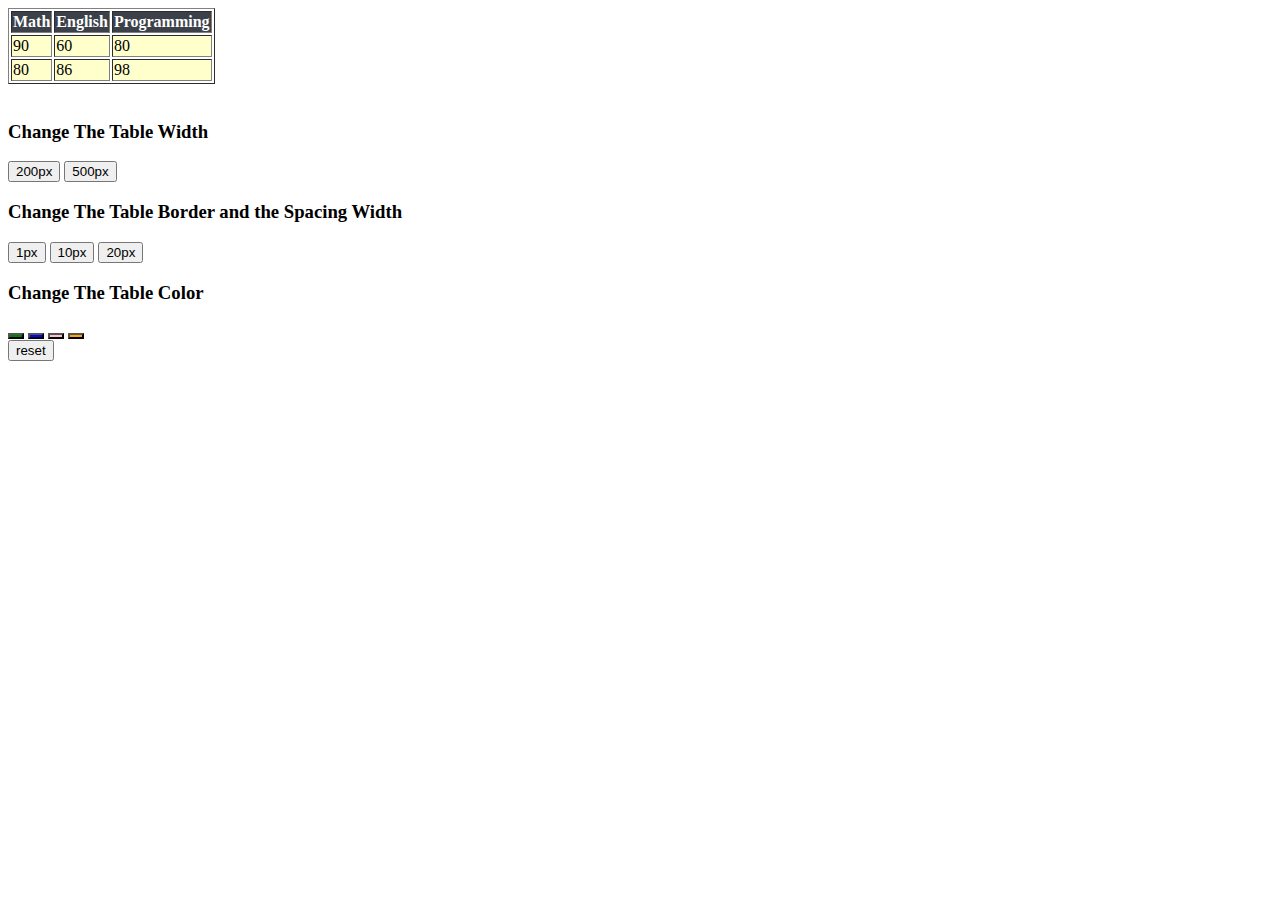
<file: lab05/index.html>
<!-- HTML Lab Assignment 5 -->
<!-- Deadline: 2022-11-09 23:59 -->

<!-- [10%] 1. A Table (3x3 cells) with two different background colors for <th> and <td> -->
<!-- [20%] 2. Two buttons to control the width of the table (200px, 500 px) -->
<!-- [20%] 3. Three buttons to control the border with and cell spacing of the table -->
<!-- [20%] 4. Four buttons to control the background color of the table (will not affect the color of table headings)-->
<!-- [20%] 5. A reset button to reset the style to the original.-->
<!-- [10%] 6. Separate the JavaScript code from the html file and upload both files to github. (javascript in an external file) -->

<!DOCTYPE html>
<html>

<head>
    <link rel="stylesheet" href="./style.css">
</head>

<body>
    <!-- Write your Html code here -->
    <script src="./script.js"></script>
    <table id="myTable" border="1">
    <thead>
    <tr>
        <th bgcolor="#3C4048"><font color="white"><b>Math</b></th>
        <th bgcolor="#3C4048"><font color="white"><b>English</b></th>
        <th bgcolor="#3C4048"><font color="white"><b>Programming</b></th>
    </tr>
    </thead>
    <tbody>
    <tr>
        <td>90</td>
        <td>60</td>
        <td>80</td>
    </tr>
    <tr>
        <td>80</td>
        <td>86</td>
        <td>98</td>
    </tr>
    </tbody>
    </table>
    <br />
    <h3>Change The Table Width</h3>
    <button onclick="chgWidth1()">200px</button>
    <button onclick="chgWidth2()">500px</button>
    <h3>Change The Table Border and the Spacing Width</h3>
    <button onclick="chgBorder1()">1px</button>
    <button onclick="chgBorder2()">10px</button>
    <button onclick="chgBorder3()">20px</button>
    <h3>Change The Table Color</h3>
    <button onclick="chgColor1()" style="background-color: green"></button>
    <button onclick="chgColor2()" style="background-color: blue"></button>
    <button onclick="chgColor3()" style="background-color: pink"></button>
    <button onclick="chgColor4()" style="background-color: orange"></button>
    <br />
    <button onclick="window.location.reload();">reset</button>
</body>

</html>
</file>
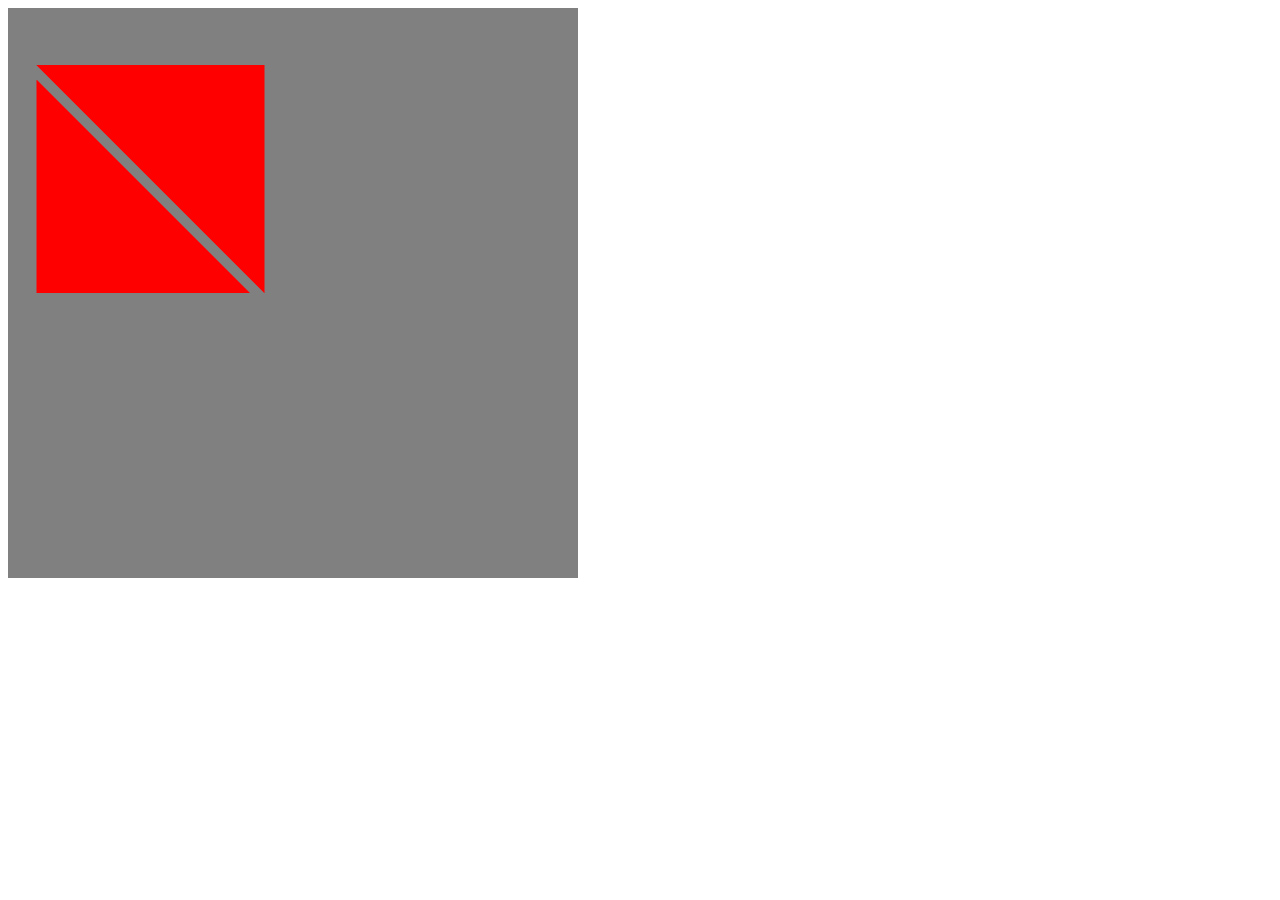
<file: lab12/index.html>
<!doctype html>
<html>
   <body>
      <canvas width = "570" height = "570" id = "my_Canvas"></canvas>

      <script>
      fun(0);
      fun(1);
        function fun(run){
         /*============== Creating a canvas ====================*/
         var canvas = document.getElementById('my_Canvas');
         gl = canvas.getContext('experimental-webgl');

         /*======== Defining and storing the geometry ===========*/
        if (run == 1){
            var vertices = [
               -0.9,0.75,0.0,
               -0.9, 0.0, 0.0,
               -0.15,0.0, 0.0,
            ];
        }else{
            var vertices = [
               -0.1, -0.0, 0.0,
               -0.9, 0.8, 0.0,
               -0.1,0.8, 0.0,
            ];
        }

         indices = [0,1,2];

         // Create an empty buffer object to store vertex buffer
         var vertex_buffer = gl.createBuffer();

         // Bind appropriate array buffer to it
         gl.bindBuffer(gl.ARRAY_BUFFER, vertex_buffer);

         // Pass the vertex data to the buffer
         gl.bufferData(gl.ARRAY_BUFFER, new Float32Array(vertices), gl.STATIC_DRAW);

         // Unbind the buffer
         gl.bindBuffer(gl.ARRAY_BUFFER, null);

         // Create an empty buffer object to store Index buffer
         var Index_Buffer = gl.createBuffer();

         // Bind appropriate array buffer to it
         gl.bindBuffer(gl.ELEMENT_ARRAY_BUFFER, Index_Buffer);

         // Pass the vertex data to the buffer
         gl.bufferData(gl.ELEMENT_ARRAY_BUFFER, new Uint16Array(indices), gl.STATIC_DRAW);

         // Unbind the buffer
         gl.bindBuffer(gl.ELEMENT_ARRAY_BUFFER, null);

         /*================ Shaders ====================*/

         // Vertex shader source code
         var vertCode =
            'attribute vec3 coordinates;' +

            'void main(void) {' +
               ' gl_Position = vec4(coordinates, 1.0);' +
            '}';

         // Create a vertex shader object
         var vertShader = gl.createShader(gl.VERTEX_SHADER);

         // Attach vertex shader source code
         gl.shaderSource(vertShader, vertCode);

         // Compile the vertex shader
         gl.compileShader(vertShader);

         //fragment shader source code
         var fragCode =
            'void main(void) {' +
               ' gl_FragColor = vec4(1.0, 0.0, 0.0, 1.0);' +
            '}';

         // Create fragment shader object
         var fragShader = gl.createShader(gl.FRAGMENT_SHADER);

         // Attach fragment shader source code
         gl.shaderSource(fragShader, fragCode);

         // Compile the fragmentt shader
         gl.compileShader(fragShader);

         // Create a shader program object to store
         // the combined shader program
         var shaderProgram = gl.createProgram();

         // Attach a vertex shader
         gl.attachShader(shaderProgram, vertShader);

         // Attach a fragment shader
         gl.attachShader(shaderProgram, fragShader);

         // Link both the programs
         gl.linkProgram(shaderProgram);

         // Use the combined shader program object
         gl.useProgram(shaderProgram);

         /*======= Associating shaders to buffer objects =======*/

         // Bind vertex buffer object
         gl.bindBuffer(gl.ARRAY_BUFFER, vertex_buffer);

         // Bind index buffer object
         gl.bindBuffer(gl.ELEMENT_ARRAY_BUFFER, Index_Buffer);

         // Get the attribute location
         var coord = gl.getAttribLocation(shaderProgram, "coordinates");

         // Point an attribute to the currently bound VBO
         gl.vertexAttribPointer(coord, 3, gl.FLOAT, false, 0, 0);

         // Enable the attribute
         gl.enableVertexAttribArray(coord);

         /*=========Drawing the triangle===========*/
        if(run == 0){
            // Clear the canvas
            gl.clearColor(0.5, 0.5, 0.5, 1.0);

            // Enable the depth test
            gl.enable(gl.DEPTH_TEST);

            // Clear the color buffer bit
            gl.clear(gl.COLOR_BUFFER_BIT);

        }
         // Set the view port
         gl.viewport(0,0,canvas.width,canvas.height);

         // Draw the triangle
         gl.drawElements(gl.TRIANGLES, indices.length, gl.UNSIGNED_SHORT,0);
        }
      </script>

    </body>
</html>
</file>
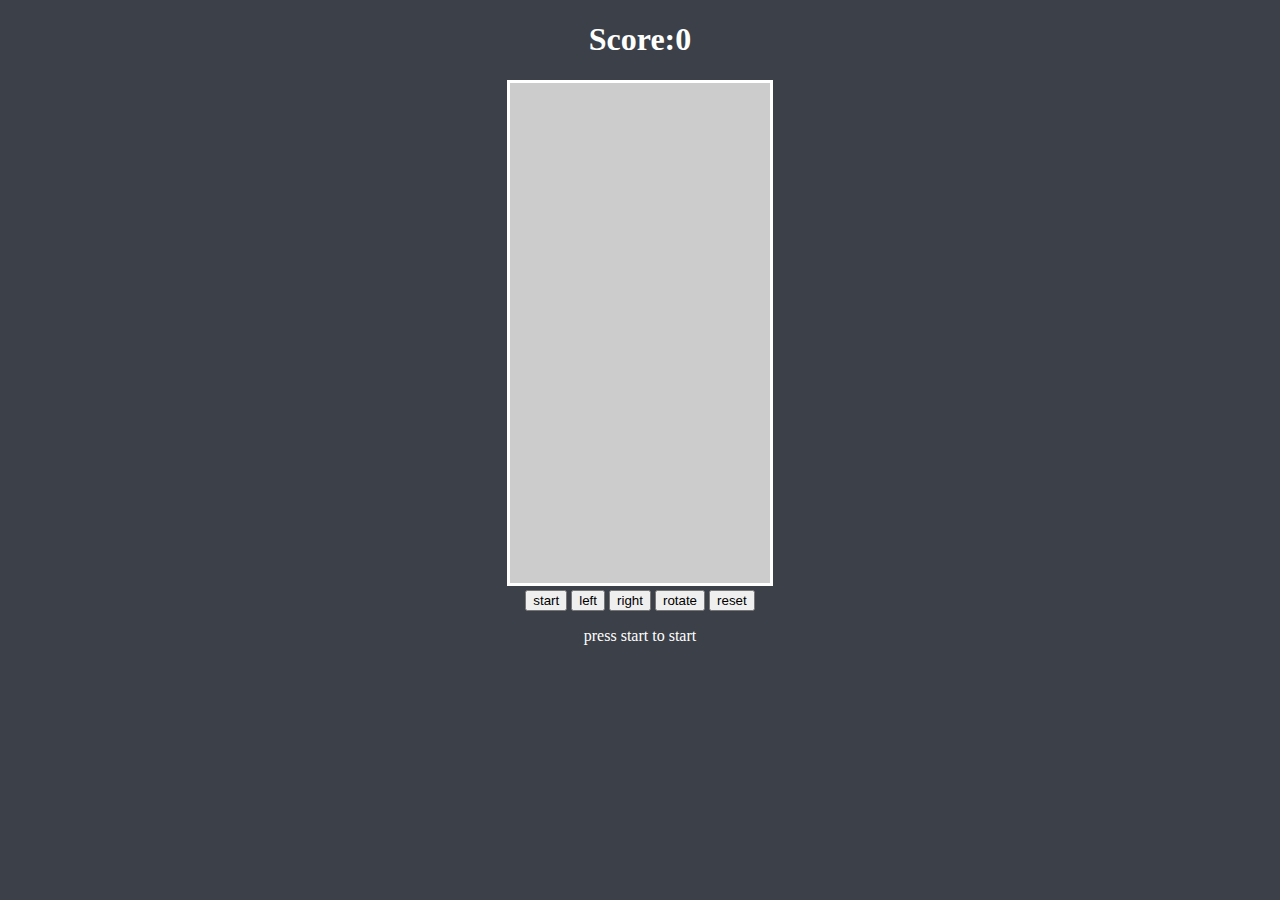
<file: mid_project/index.html>
<!DOCTYPE html>
<html lang="en" dir="ltr">
    <head>
        <meta charset="utf-8">
        <!-- <script src="script.js"></script> -->
        <link rel="stylesheet" href="style.css"></link>
        <title>Tetris</title>
    </head>
    <body>
        <h1>Score:<span id="score">0</span></h1>
        <canvas id="Tetris" width="260" height="500" onmousedown="showCoords(event)"></canvas>
        <br />
        <button id="start">start</button>
        <button id="moveLeft">left</button>
        <button id="moveRight">right</button>
        <button id="matrixRotate">rotate</button>
        <button id="reset">reset</button>
        <script src="script.js"></script>
        <br />
        <p>press start to start</p>
    </body>
</html>
</file>
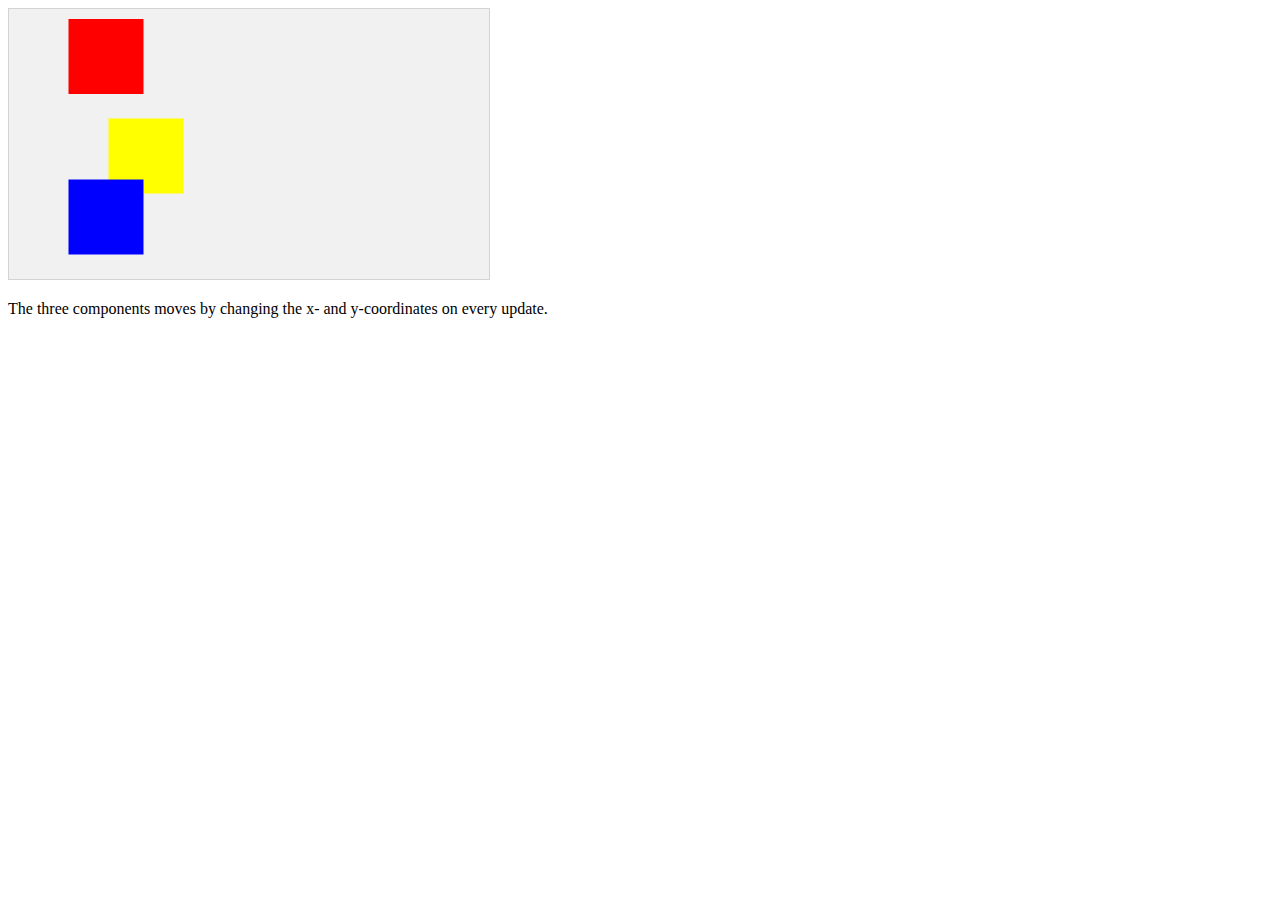
<file: lab06.html>
<!DOCTYPE html>
<html>
<head>
<meta name="viewport" content="width=device-width, initial-scale=1.0"/>
<style>
canvas {
    border:1px solid #d3d3d3;
    background-color: #f1f1f1;
}
</style>
</head>
<body onload="startGame()">
<script>

var redGamePiece, blueGamePiece, yellowGamePiece;

function startGame() {
    redGamePiece = new component(75, 75, "red", 10, 10);
    yellowGamePiece = new component(75, 75, "yellow", 50, 60);
    blueGamePiece = new component(75, 75, "blue", 10, 220);
    myGameArea.start();
}

var myGameArea = {
    canvas : document.createElement("canvas"),
    start : function() {
        this.canvas.width = 480;
        this.canvas.height = 270;
        this.canvas.direction = 1;/* 1:->, -1:<-*/
        this.context = this.canvas.getContext("2d");
        document.body.insertBefore(this.canvas, document.body.childNodes[0]);
        this.interval = setInterval(updateGameArea, 20);
    },
    clear : function() {
        this.context.clearRect(0, 0, this.canvas.width, this.canvas.height);
    }
}

function component(width, height, color, x, y) {
    this.width = width;
    this.height = height;
    this.x = x;
    this.y = y;
    this.moveX = 1.5;
    this.moveY = 1.5;
    this.ok = 0;
    this.update = function(){
        ctx = myGameArea.context;
        ctx.fillStyle = color;
        ctx.fillRect(this.x, this.y, this.width, this.height);
    }
}

function updateGameArea() {
    myGameArea.clear();
    if(redGamePiece.x < 0) redGamePiece.moveX = 1.5;
    if(redGamePiece.x > 405) redGamePiece.moveX = -1.5;
    if(yellowGamePiece.x < 0) yellowGamePiece.moveX = 1.5;
    if(yellowGamePiece.x > 405) yellowGamePiece.moveX = -1.5;
    if(blueGamePiece.x < 0) blueGamePiece.moveX = 1.5;
    if(blueGamePiece.x > 405) blueGamePiece.moveX = -1.5;

    if(yellowGamePiece.y < 0) yellowGamePiece.moveY = 1.5;
    if(yellowGamePiece.y > 195) yellowGamePiece.moveY = -1.5;
    if(blueGamePiece.ok == 1){
        if(blueGamePiece.y < 0) blueGamePiece.moveY = -1.5;
        if(blueGamePiece.y > 195) blueGamePiece.moveY = 1.5;
    }
    if(blueGamePiece.y < 0){
        blueGamePiece.ok = 1;
    }

    redGamePiece.x += redGamePiece.moveX;
    yellowGamePiece.x += yellowGamePiece.moveX;
    yellowGamePiece.y += yellowGamePiece.moveY;
    blueGamePiece.x += blueGamePiece.moveX;
    blueGamePiece.y -= blueGamePiece.moveY;
    redGamePiece.update();
    yellowGamePiece.update();
    blueGamePiece.update();
}
</script>
<p>The three components moves by changing the x- and y-coordinates on every update.</p>
</body>
</html>
</file>
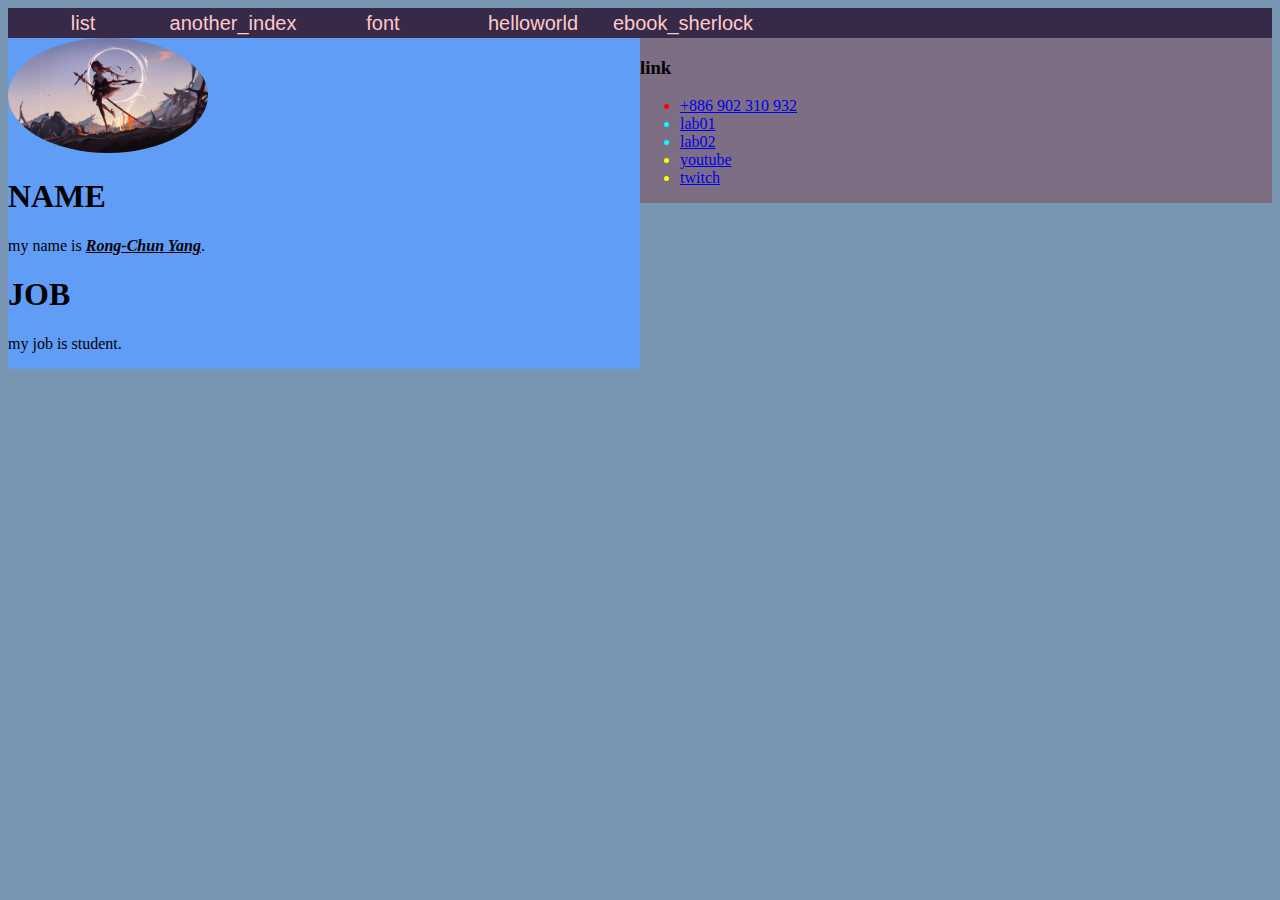
<file: lab03/lab03.html>
<!-- LAB03 -->
<!-- Deadline: 2022-10-19 23:59 -->
<!-- Build your personal website -->

<!-- [20%] 1. Contains at least five webpages(e.g., Home, Schedule, Information) -->
<!-- [10%] (i) On top of each webpage should show a navigation bar. -->
<!-- [10%] (ii) Navigation bar should be an unordered list and contain the links that direct to each web page respectively. -->
<!-- [10%] (iii) Mouse move over to one of the navigation item, the background and text color should both change.
                 The color combination must be one of the color palettes that provided by https://colorhunt.co/
                 (text color, background color, hover text color & hover background color)
                 (Show the TA which color palette you choose when you get graded)-->

<!-- 2. On one of your webpages, it should have the structure shown as below. (ref:LAB03.pdf) -->
<!-- [20%] (i) Two sub-division (2a, 2b) that align horizontally. -->
<!-- [10%] (ii) The background colors of division 1 should be different from 2a & 2b. -->
<!-- [10%] (iii) In 2a, there should be one rounded images of youself followed by your name and job title. -->
<!-- [10%] (iv) In 2b, there should be one unordered list below your biography.
                The unordered list should contain three list itemsthat showsin three different bullet colors. -->

<!DOCTYPE html>
<html>

<head>
    <style>
        /*  CSS  */

        strong{
            font-weight:bold;
            font-style:italic;
            text-decoration: underline;
        }
        .fst{
            float:right;
            width:50%;
            background-color: #7D6E83;
        }
        .scd{
            float:left;
            width: 50%;
            background-color: #5F9DF7;
        }
        .thr{
            float:right;
            width:50%;
            background-color: #98A8F8;
        }
        .for{
            float:left;
            width: 50%;
            background-color: #FB2576;
        }
        body{
            background-color: #7895B2;
        }
        div.content{
            overflow: auto;
            border: 3px;
            resize: both;
            width: 70%
        }
        #you_can_click {
        }
        #you_can_click ul {
            /* 取消ul樣式符號 */
            list-style-type:none;
            /* 重設ul邊界與留白為零 */
            margin:0;
            padding:0;
            /* 內有浮動元件時，需設overflow才會自動調整大小 */
            overflow:auto;
        }
        #you_can_click ul li {
            /* 利用float讓第一層li水平排列 */
            float:left;
        }
        #you_can_click ul li a {
            /* 將a改為區塊元件，以便指定寬高 */
            display:block;
            /* 這邊也要設float，否則IE6會以100%寬度顯示 */
            float:left;
            /* 固定高度 */
            height:30px;
            width: 150px;
            text-align: center;
        }
        /* ---------- 以下為美化用，非必需 ---------- */


        /* 預設字體 */
        #you_can_click {
            font-size:20px;
            font-family:Arial, Helvetica, sans-serif;
        }
        /* 第一層ul背景色彩與邊框 */
        #you_can_click ul {
            background: #372948;/*#6f6f6f*/
        }
        /* 第一層a字型 */
        #you_can_click ul li a {
            color:#FFCACA;
            text-decoration:none;
            line-height: 30px;
        }
        /* 觸動第一層li時，改變背景色 */
        #you_can_click ul li:hover, #you_can_click ul li a:hover {
            background: #251B37;/*#efefef*/
        }
        #you_can_click ul li:hover a {/**/
            color: #FFECEF;
        }


        img {
          border-radius: 100%;
        }
        .myself{

        }
    </style>
</head>

<body>
    <div id="you_can_click">
        <ul>
          <li> <a href="list.html">list</a></li>
          <li> <a href="another.html">another_index</a></li>
          <li> <a href="movie/font.html">font</a></li>
          <li> <a href="movie/helloworld.html">helloworld</a></li>
          <li> <a href="movie/dvd/ebook_sherlock.html">ebook_sherlock</a></li>
        </ul>
    </div>
    <!-- Don't forget to submit HTML file to your GitHub repository -->
    <!-- Write your code here -->
    <div class="fst">
        <h3>link</h3>
        <div class="myself">
            <ul style="">
                <li style="color:Red" > <a href="tel:+886902310932">+886 902 310 932</a>

                <li style="color:aqua" > <a href="https://kyynk.github.io/110590034/">lab01</a></li>
                <li style="color:aqua" > <a href="https://kyynk.github.io/110590034/lab02">lab02</a></li>

                <li style="color:yellow" > <a href="https://www.youtube.com/">youtube</a></li>
                <li style="color:yellow" > <a href="https://www.twitch.tv/">twitch</a></li>
            </ul>

        </div>

    </div>
    <div class="scd">
        <abbr title="nice">
            <a href="https://wall.alphacoders.com/by_sub_category.php?id=320804&name=Arknights+Wallpapers" alt="Avatar" style="width:200px">
                <img src="1153752.jpg" alt="Avatar" style="width:200px">
            </a>
        </abbr>
        <h1>NAME</h1>
        <p>
            my name is <strong>Rong-Chun Yang</strong>.<br />
        </p>
        <h1>JOB</h1>
        <p>
            my job is student.
        </p>

    </div>

</body>

</html>
</file>
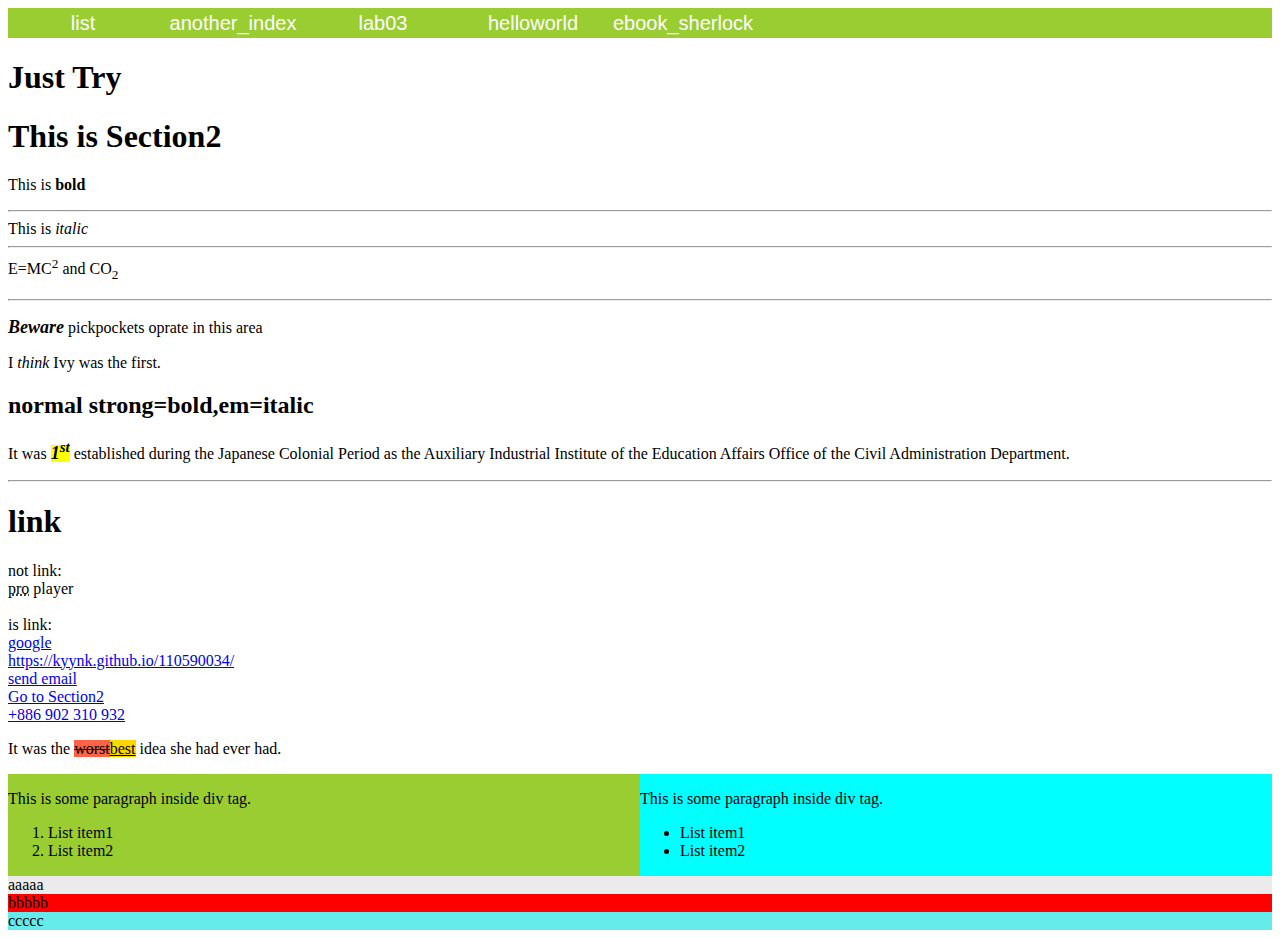
<file: lab03/movie/font.html>
<html lang="en-us">
    <head>
        <title>title :)</title>
        <style>
            strong{
                font-weight:bold;
                font-size:large;
                font-style:italic;
            }
            del{background-color:tomato}
            ins{background-color:gold}

            .fst{
                float:right;
                width:50%;
                background-color:aqua;
            }
            .scd{
                float:left;
                width: 50%;
                background-color:yellowgreen;
            }
            .div1{
                background-color:#EBEBEB;
            }
            .div2{
                background-color:#FF0000;
            }
            .div3{
                background-color:#66EBEB;
            }
            div.content{
                overflow: auto;
                border: 3px;
                resize: both;
                width: 70%
            }
            #you_can_click {
            }
            #you_can_click ul {
                /* 取消ul樣式符號 */
                list-style-type:none;
                /* 重設ul邊界與留白為零 */
                margin:0;
                padding:0;
                /* 內有浮動元件時，需設overflow才會自動調整大小 */
                overflow:auto;
            }
            #you_can_click ul li {
                /* 利用float讓第一層li水平排列 */
                float:left;
            }
            #you_can_click ul li a {
                /* 將a改為區塊元件，以便指定寬高 */
                display:block;
                /* 這邊也要設float，否則IE6會以100%寬度顯示 */
                float:left;
                /* 固定高度 */
                height:30px;
                width: 150px;
                text-align: center;
            }
            /* ---------- 以下為美化用，非必需 ---------- */


            /* 預設字體 */
            #you_can_click {
                font-size:20px;
                font-family:Arial, Helvetica, sans-serif;
            }
            /* 第一層ul背景色彩與邊框 */
            #you_can_click ul {
                background:yellowgreen;/*#6f6f6f*/
            }
            /* 第一層a字型 */
            #you_can_click ul li a {
                color:#FFF;
                text-decoration:none;
                line-height: 30px;
            }
            /* 觸動第一層li時，改變背景色 */
            #you_can_click ul li:hover, #you_can_click ul li a:hover {
                background:aqua;/*#efefef*/
            }
            #you_can_click ul li:hover a {/**/
                color:#333333;
            }
        </style>
    </head>
    <body>
        <div id="you_can_click">
            <ul>
              <li> <a href="../list.html">list</a></li>
              <li> <a href="../another.html">another_index</a></li>
              <li> <a href="../lab03.html">lab03</a></li>
              <li> <a href="helloworld.html">helloworld</a></li>
              <li> <a href="dvd/ebook_sherlock.html">ebook_sherlock</a></li>
            </ul>
        </div>
        <h1>Just Try</h1>
        <div id="Section2">
            <h1>This is Section2</h1>
        </div>

        <p>
            This is <b>bold</b><br /><hr />
            This is <i>italic</i><br />
            <hr />
            E=MC<sup>2</sup> and CO<sub>2</sub>
        </p>
        <hr />
        <p><strong>Beware</strong> pickpockets oprate in this area</p>
        <p>I <em>think</em> Ivy was the first.</p>
        <h2>normal strong=bold,em=italic</h2>
        <p>
            It was <mark><strong>1<sup>st</sup></strong></mark> established
            during the Japanese Colonial Period as the Auxiliary Industrial
            Institute of the Education Affairs Office of the Civil
            Administration Department.<br />
        </p>

        <hr />
        <h1>link</h1>
        <p>
            not link:<br /><abbr title="profession">pro</abbr> player<br><br />
            is link:<br />
            <a href="https://google.com">
                google
            </a>
            <br />
            <a href="https://kyynk.github.io/110590034/">
                https://kyynk.github.io/110590034/
            </a>
            <br />
            <a href="mailto:kyynk123@gmail.com">
                send email
            </a>
            <br />
            <a href="#Section2" >
                Go to Section2
            </a>
            <br />
            <a href="tel:+886902310932">
                +886 902 310 932
            </a>
        </p>

        <p>
            It was the <del>worst</del><ins>best</ins> idea she had ever had.
        </p>
        <div class="fst">
            <p>
                This is some paragraph inside div tag.
            </p>
            <ul>
                <li>
                    List item1
                </li>
                <li>
                    List item2
                </li>
            </ul>
        </div>
        <div class="scd">
            <p>
                This is some paragraph inside div tag.
            </p>
            <ol>
                <li>
                    List item1
                </li>
                <li>
                    List item2
                </li>
            </ol>
        </div>
        <div class="div1">
            aaaaa
        </div>
        <div class="div2">
            bbbbb
        </div>
        <div class="div3">
            ccccc
        </div>
    </body>
</html>
</file>
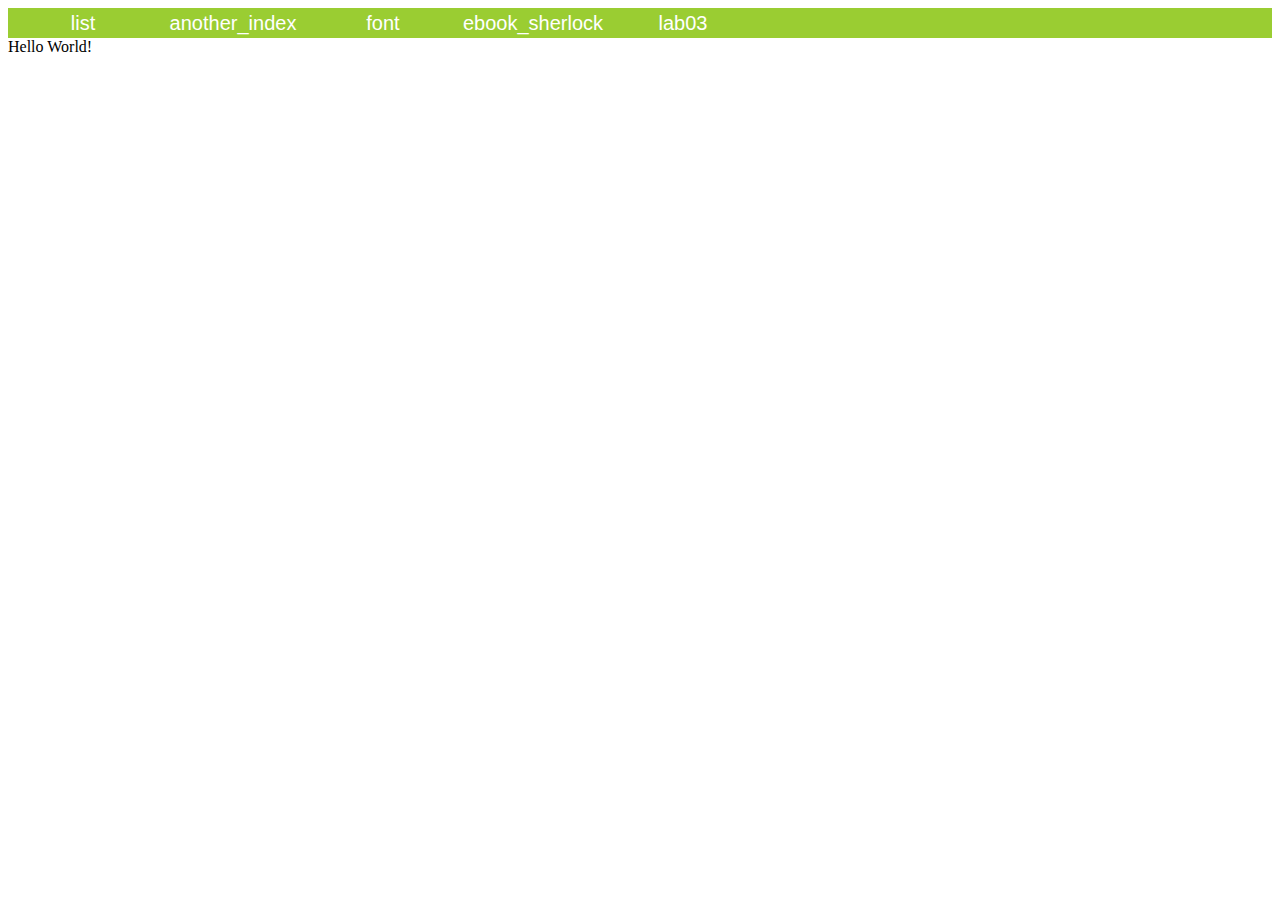
<file: lab03/movie/helloworld.html>
<html>


    <head>
        <style>#you_can_click {
        }
        #you_can_click ul {
            /* 取消ul樣式符號 */
            list-style-type:none;
            /* 重設ul邊界與留白為零 */
            margin:0;
            padding:0;
            /* 內有浮動元件時，需設overflow才會自動調整大小 */
            overflow:auto;
        }
        #you_can_click ul li {
            /* 利用float讓第一層li水平排列 */
            float:left;
        }
        #you_can_click ul li a {
            /* 將a改為區塊元件，以便指定寬高 */
            display:block;
            /* 這邊也要設float，否則IE6會以100%寬度顯示 */
            float:left;
            /* 固定高度 */
            height:30px;
            width: 150px;
            text-align: center;
        }
        /* ---------- 以下為美化用，非必需 ---------- */


        /* 預設字體 */
        #you_can_click {
            font-size:20px;
            font-family:Arial, Helvetica, sans-serif;
        }
        /* 第一層ul背景色彩與邊框 */
        #you_can_click ul {
            background:yellowgreen;/*#6f6f6f*/
        }
        /* 第一層a字型 */
        #you_can_click ul li a {
            color:#FFF;
            text-decoration:none;
            line-height: 30px;
        }
        /* 觸動第一層li時，改變背景色 */
        #you_can_click ul li:hover, #you_can_click ul li a:hover {
            background:aqua;/*#efefef*/
        }
        #you_can_click ul li:hover a {/**/
            color:#333333;
        }</style>
        <title>Hello World :)</title>
    </head>
    <body>
        <div id="you_can_click">
            <ul>
              <li> <a href="../list.html">list</a></li>
              <li> <a href="../another.html">another_index</a></li>
              <li> <a href="font.html">font</a></li>
              <li> <a href="dvd/ebook_sherlock.html">ebook_sherlock</a></li>
              <li> <a href="../lab03.html">lab03</a></li>
            </ul>
        </div>
        Hello World!
    </body>
</html>
</file>
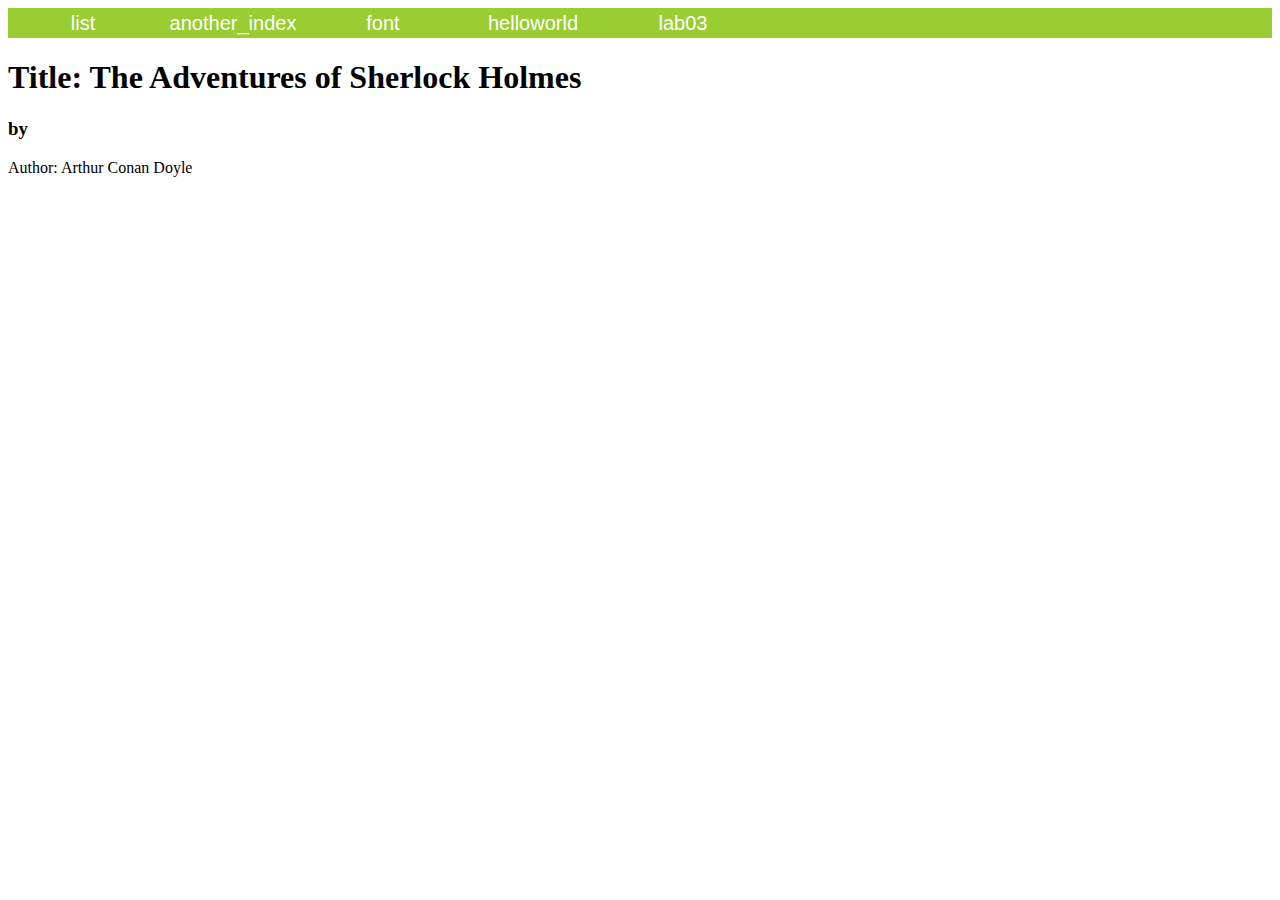
<file: lab03/movie/dvd/ebook_sherlock.html>
<html lang="en-us">
    <head>
        <title>free ebook :)</title>
        <style>#you_can_click {
        }
        #you_can_click ul {
            /* 取消ul樣式符號 */
            list-style-type:none;
            /* 重設ul邊界與留白為零 */
            margin:0;
            padding:0;
            /* 內有浮動元件時，需設overflow才會自動調整大小 */
            overflow:auto;
        }
        #you_can_click ul li {
            /* 利用float讓第一層li水平排列 */
            float:left;
        }
        #you_can_click ul li a {
            /* 將a改為區塊元件，以便指定寬高 */
            display:block;
            /* 這邊也要設float，否則IE6會以100%寬度顯示 */
            float:left;
            /* 固定高度 */
            height:30px;
            width: 150px;
            text-align: center;
        }
        /* ---------- 以下為美化用，非必需 ---------- */


        /* 預設字體 */
        #you_can_click {
            font-size:20px;
            font-family:Arial, Helvetica, sans-serif;
        }
        /* 第一層ul背景色彩與邊框 */
        #you_can_click ul {
            background:yellowgreen;/*#6f6f6f*/
        }
        /* 第一層a字型 */
        #you_can_click ul li a {
            color:#FFF;
            text-decoration:none;
            line-height: 30px;
        }
        /* 觸動第一層li時，改變背景色 */
        #you_can_click ul li:hover, #you_can_click ul li a:hover {
            background:aqua;/*#efefef*/
        }
        #you_can_click ul li:hover a {/**/
            color:#333333;
        }</style>
    </head>
    <body>
        <div id="you_can_click">
            <ul>
              <li> <a href="../../list.html">list</a></li>
              <li> <a href="../../another.html">another_index</a></li>
              <li> <a href="../font.html">font</a></li>
              <li> <a href="../helloworld.html">helloworld</a></li>
              <li> <a href="../../lab03.html">lab03</a></li>
            </ul>
        </div>
        <h1>Title: The Adventures of Sherlock Holmes</h1>
        <h3>by</h3>
        <h9>Author: Arthur Conan Doyle</h9>
    </body>
</html>
</file>
<file: lab05/style.css>
/*write your style here*/
thead,
tbody{
    background-color: #ffc;
}
</file>
<file: mid_project/style.css>
body {
    background-color: #3C4048;
    text-align: center;
}
h1 {
    color: white;
}
p {
    color: white;
}
canvas {
    border: solid .2em #fff;
    background-color: #cccccc;
    /* height: 90vh; */
}

/* .grid {
    width: 200px;
    height: 400px;
    display: flex;
    flex-wrap: wrap;
    background-color: #cccccc;
}
.grid div{
    height: 20px;
    width: 20px;

}
.tetromino{
    background-color: blue;
} */
</file>
